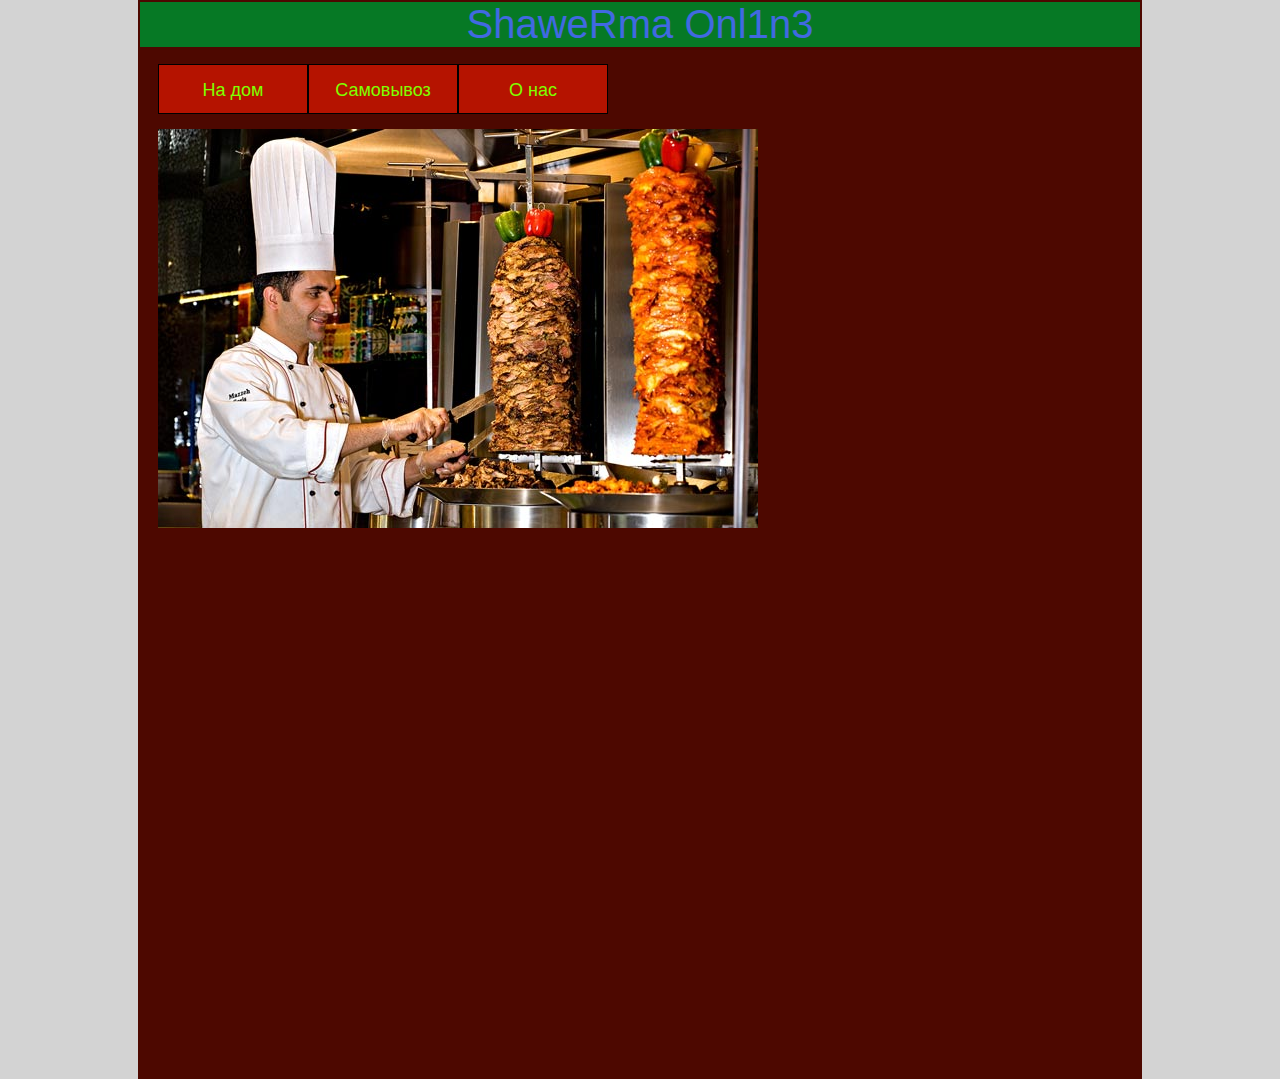
<file: index.html>
<!DOCTYPE html>
<html lang="en">
<head>
    <meta charset="UTF-8">
    <title>Document</title>
    <link rel="stylesheet" href="style.css">
</head>
<body>
    <div class="hl">
        ShаwеRmа Onl1n3
    </div> 
    <div class="main m1">
        <div class="menu">
            <a href="index1.html">
                <div>
                    На дом
                </div>
            </a>
            <a href="index1.html">
                <div>
                    Самовывоз
                </div>
            </a>
            <a href="index3.html">
                <div>
                    О нас
                </div>
            </a>
        </div>
        <img src="Best-Cuisine-Includes-Shawarma.jpg" />
    </div>
</body>
</html>
</file>
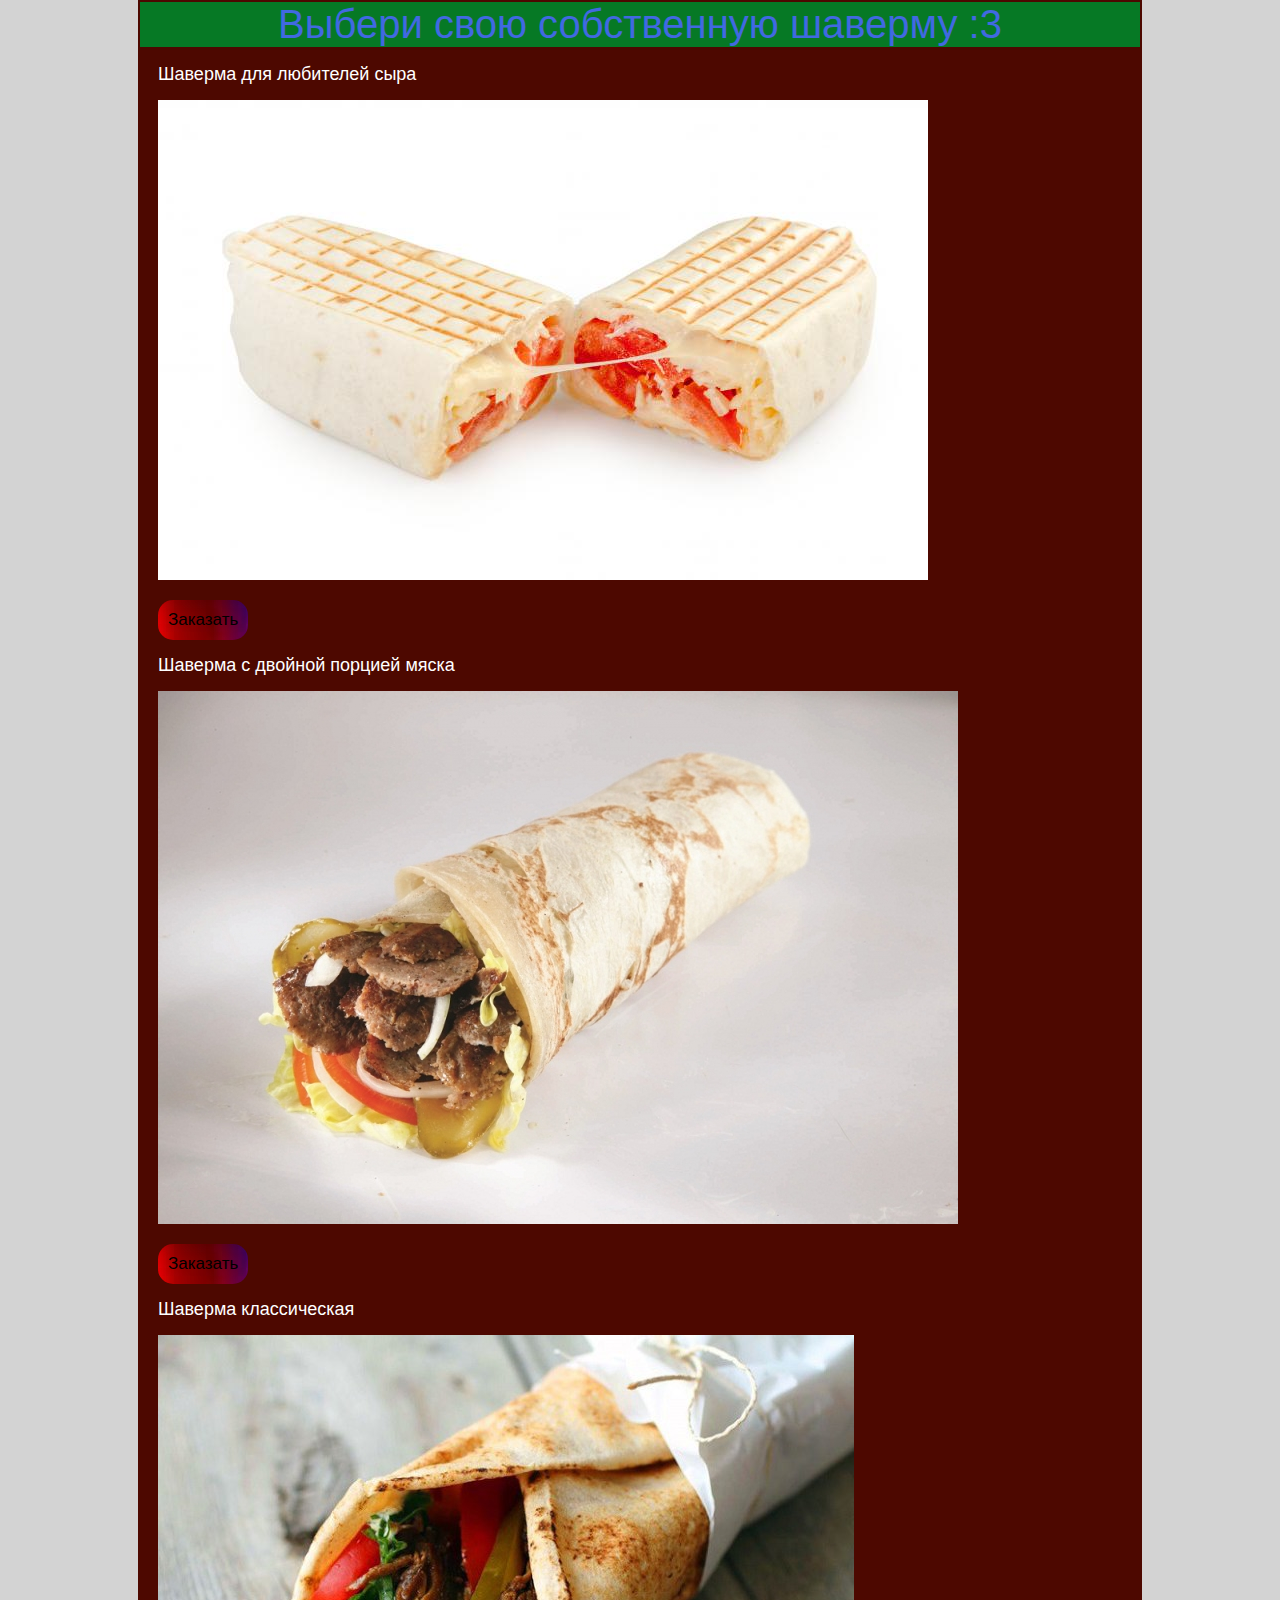
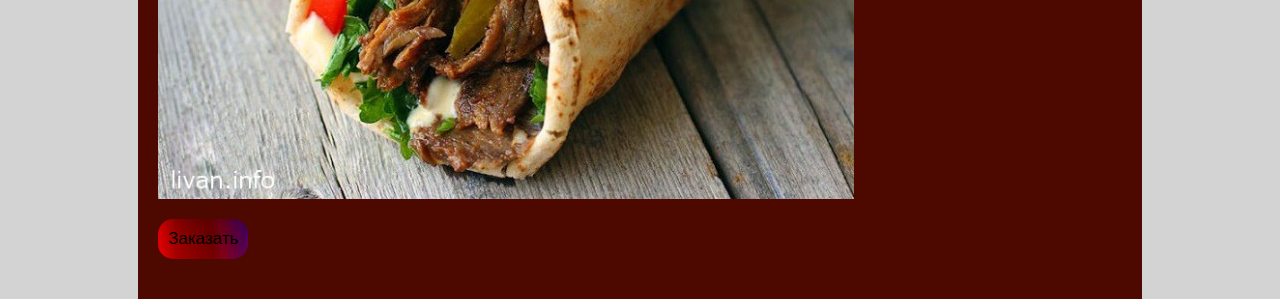
<file: index1.html>
<!DOCTYPE html>
<html lang="en">
<head>
    <meta charset="UTF-8">
    <title>Document</title>
    <link rel="stylesheet" href="style.css">
</head>
<body>
    <div class="hl h2">
        Выбери свою собственную шаверму :3
    </div>
    <div class="m2 main">
        <div class="shawerma">
            <p>
                Шаверма для любителей сыра
            </p>
            <img src="6.jpg" />
            <a href="index2.html">
                <button>
                    Заказать
                </button>
            </a>
        </div>
        <div class="shawerma">
            <p>
                Шаверма с двойной порцией мяска
            </p>
            <img src="7.jpg" />
            <a href="index2.html">
                <button>
                    Заказать
                </button>
            </a>
        </div>
        <div class="shawerma">
            <p>
                Шаверма классическая
            </p>
            <img src="8.jpg" />
            <a href="index2.html">
                <button>
                    Заказать
                </button>
            </a>
        </div>
    </div>
</body>
</html>
</file>
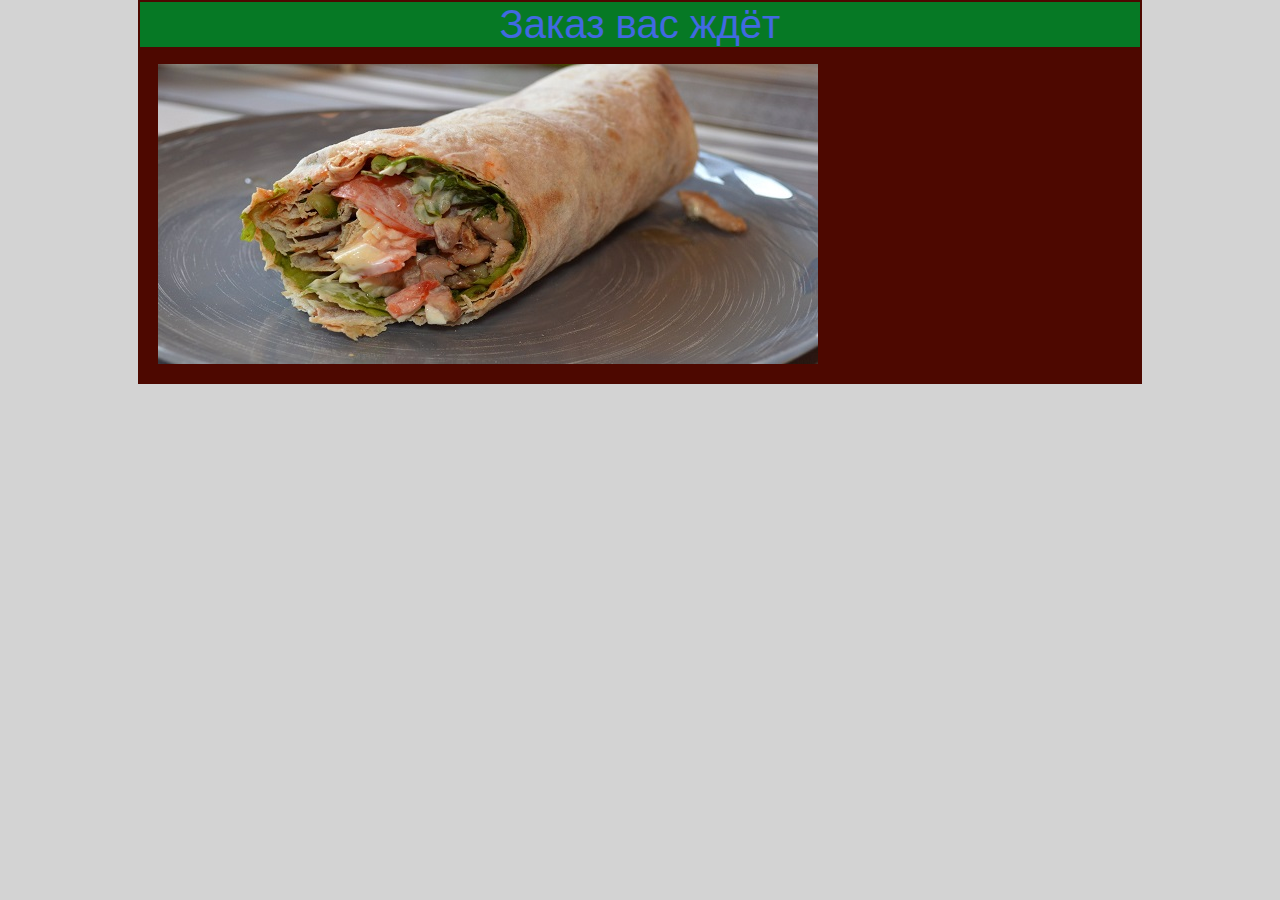
<file: index2.html>
<!DOCTYPE html>
<html lang="en">
<head>
    <meta charset="UTF-8">
    <title>Document</title>
    <link rel="stylesheet" href="style.css">
</head>
<body>
    <div class="hl">
        Заказ вас ждёт
    </div>
    <div class="main">
        <img src="domashnyaya_shaverma.jpg" />
    </div>
</body>
</html>
</file>
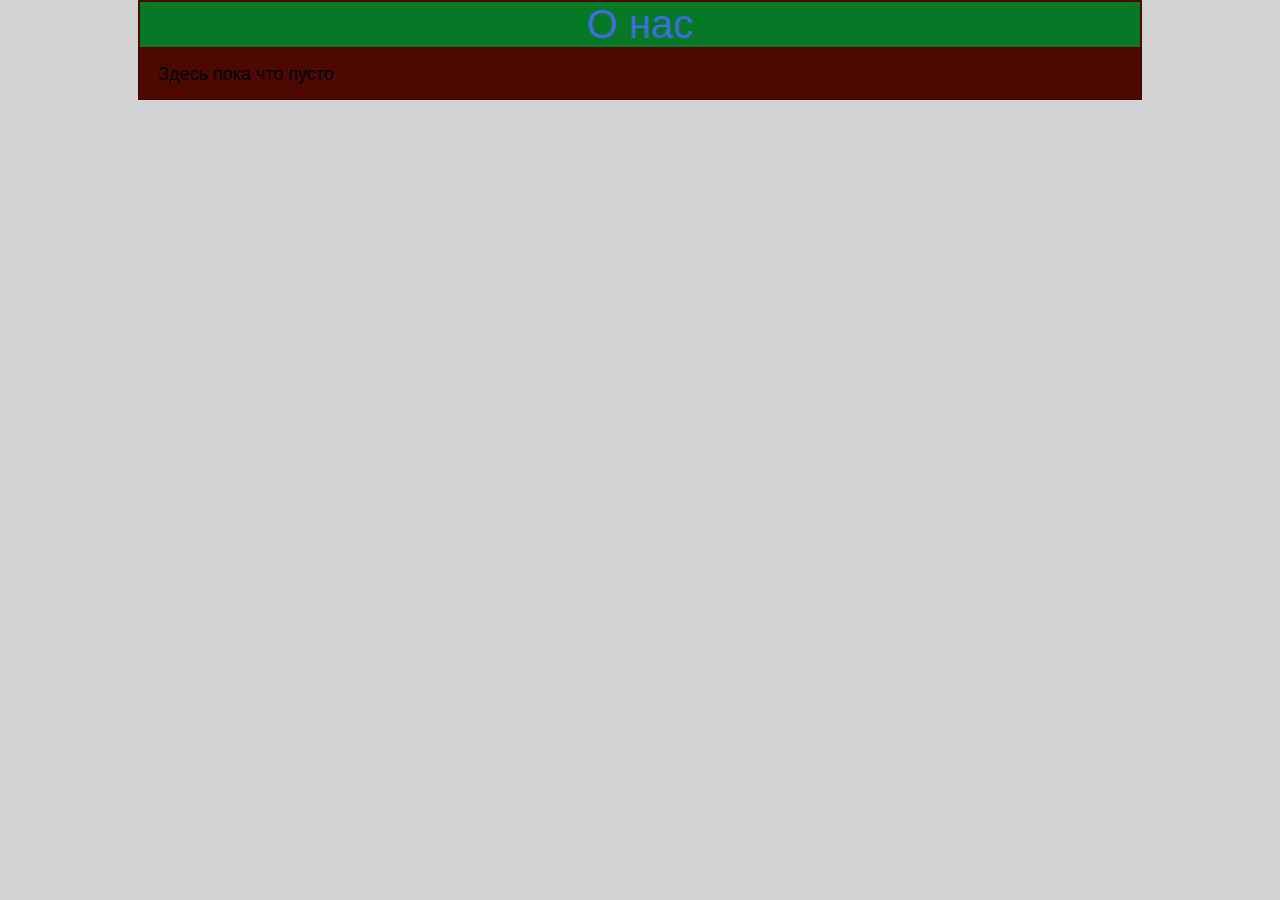
<file: index3.html>
<!DOCTYPE html>
<html lang="en">
<head>
    <meta charset="UTF-8">
    <title>Document</title>
    <link rel="stylesheet" href="style.css">
</head>
<body>
    <div class="hl">
        О нас
    </div>
    <div class="main">
        Здесь пока что пусто
    </div>
</body>
</html>
</file>
<file: style.css>
body{
    margin: 0;
    padding: 0;
    font-family: arial;
    font-size: 18px;
    background: lightgrey;
}
.hl{
    text-align: center;
    font-size: 40px;
    color: royalblue;
    margin: 0 auto;
    width: 1000px;
    border: 2px solid #4d0800;
    background: #067925;
}
.main{
    margin: 0 auto;
    width: 1004px;
    background: #4d0800;
    padding: 15px 20px;
    box-sizing: border-box;
}
.m1{
    height: 1030px;
}
.m2{
    height: 1850px;
    box-sizing: border-box;
    color: white;
}
.h2{
    margin-bottom: 0;
}
.menu{
    display: flex;
    height: 50px;
    text-align: center;
}
.menu a{
    text-decoration: none;
}
.menu a div{
    width: 150px;
    height: 50px;
    border: 1px solid black;
    background: #b51300;
    color: chartreuse;
    padding-top: 15px;
    box-sizing: border-box;
}
.shawerma p{
    margin: 0;
    margin-bottom: 15px;
}
.shawerma img{
    margin-bottom: 15px;
}
.m1 img{
    margin-top: 15px;
}
.main button{
    padding: 10px 10px;
    font-size: 17px;
    font-family: arial;
    background-image: url('images.jpeg');
    border: none;
    border-radius: 15px;
    display: block;
    margin-bottom: 15px;
}
.main a{
    text-decoration: none;
}
</file>
